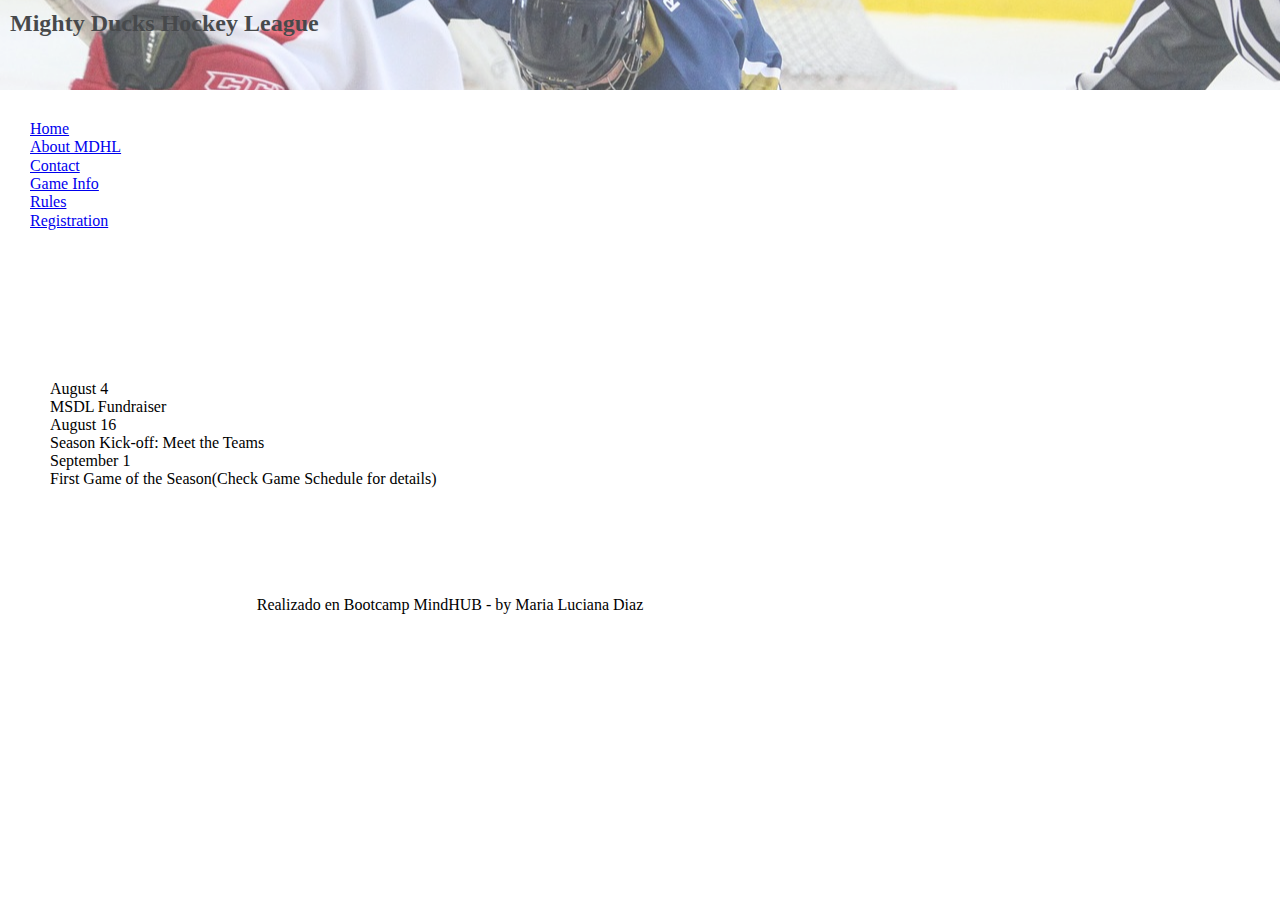
<file: index.html>
<!DOCTYPE html>
<html lang="en">
<head>
    <meta charset="UTF-8">
    <meta http-equiv="X-UA-Compatible" content="IE=edge">
    <meta name="viewport" content="width=device-width, initial-scale=1.0">
    <link rel="stylesheet" href="./styles/style.css">
    <link rel="shortcut icon" href="./assets/LogoMD.ico">
    <title>Mighty Ducks Hockey League</title>
</head>
<body >
    <header >
        <div class="banner" >                   
            <h1 class="titulo">Mighty Ducks Hockey League</h1>
            <!--<img  class="img-banner" src="./assets/image/design1_image1.jpg">-->
                   
            
           
        </div>
        <div class="tituloylogo">
            <h2 class="titulo2">Upcoming Events</h2> 
            <img  class="logo" src="./assets/image/LogoMD.png" alt="Logo " > 
            <img class="img1" src="./assets/image/hockey1.jpg" alt="imagen jugador Mighty Ducks Hockey League" >

           
        </div>


     
    </header>
    
    <main >
        <div class="flex-container">
            <div class="csecundaria">
            
             
                <nav class="menu" >
                <a href="#">Home</a>
                <a href="./aboutmdhl.html">About MDHL</a>
                <a href="./contact.html">Contact</a>
                <a href="./game_info.html">Game Info</a>
                <a href="./rules.html">Rules</a>
                <a href="./registration.html">Registration</a>
                </nav>
                   
             </div>

            
            <div class="container">

               
                <ul ><li>August 4
                      <ul>
                        <li>MSDL Fundraiser
                        </li>
                     </ul>
                
                    <li >August 16
                    <ul>
                    <li >
                      Season Kick-off: Meet the Teams 
                    </li>
                    </ul>

                    
                <li >September 1 
                    <ul>
                <li >
                    First Game of the Season(Check Game Schedule for details)
                </li>
                    </ul>
                </ul>
        
            </div>
        
        </div> 
        <footer>
            <p>Realizado en Bootcamp MindHUB - by Maria Luciana Diaz</p>
        </footer>
    </main>
</body>
</html>
</file>
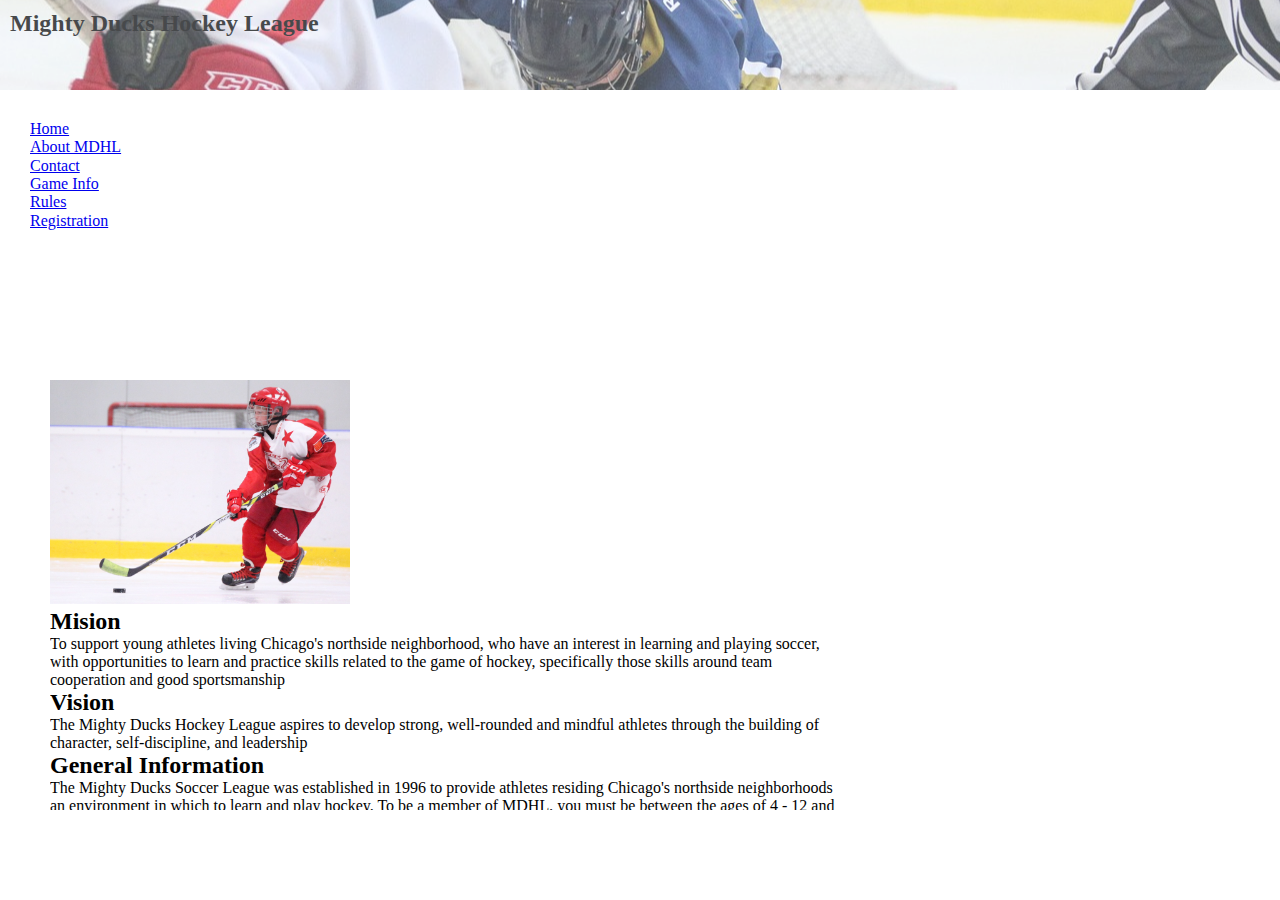
<file: aboutmdhl.html>
<!DOCTYPE html>
<html lang="en">
<head>
    <meta charset="UTF-8">
    <meta http-equiv="X-UA-Compatible" content="IE=edge">
    <meta name="viewport" content="width=device-width, initial-scale=1.0">
    <link rel="stylesheet" href="./styles/style.css">
    <link rel="shortcut icon" href="./assets/LogoMD.ico">
    <title>About Mighty Ducks Hockey League</title>
</head>
<body >
    <header >
        <div class="banner" >                   
            <h1 class="titulo">Mighty Ducks Hockey League</h1>
            <!--<img  class="img-banner" src="./assets/image/design1_image1.jpg">-->
                   
            
           
        </div>
           <div class="tituloylogo">
                <h2 class="titulo2">Upcoming Events</h2> 
                <img  class="logo" src="./assets/image/LogoMD.png" alt="Logo " > 
                <img class="img1" src="./assets/image/hockey1.jpg" alt="imagen jugador Mighty Ducks Hockey League" >

           
            </div>


     
    </header>
    
    <main>
        <div class="flex-container">
        <div class="csecundaria">
         
             
                <nav class="menu" >
                <a href="./index.html">Home</a>
                <a href="#">About MDHL</a>
                <a href="./contact.html">Contact</a>
                <a href="./game_info.html">Game Info</a>
                <a href="./rules.html">Rules</a>
                <a href="./registration.html">Registration</a>
                </nav>
              
        </div>
        <article class="container">
            <img src="./assets/image/hockey2.jpg" alt="jugador e hockey" width="300">
            
               <h2 > Mision</h2> 
               <p >To support young athletes living Chicago's northside neighborhood, who have an interest in 
                learning and playing soccer, with opportunities to learn and practice skills related to the game of 
                hockey, specifically those skills around team cooperation and good sportsmanship</p>
               <h2>Vision</h2> 
               <p >The Mighty Ducks Hockey League aspires to develop strong, well-rounded and mindful athletes 
                through the building of character, self-discipline, and leadership</p>
                <h2 > General Information</h2>
                <p >The Mighty Ducks Soccer League was established in 1996 to provide athletes residing Chicago's northside neighborhoods an environment in which to learn and play hockey. To be a member of MDHL, you must be between the ages of 4 - 12 and reside a Chicago northside neighborhood. MDHL ran by o small  full-time staff, and relies on the generous volunteer time of parents and previous league members</p>
            
            

            
        </article>
       
        <footer>
        <p>Realizado en Bootcamp MindHUB - by Maria Luciana Diaz</p>
        </footer>
        </div>
    </main>
</body>
</html>
</file>
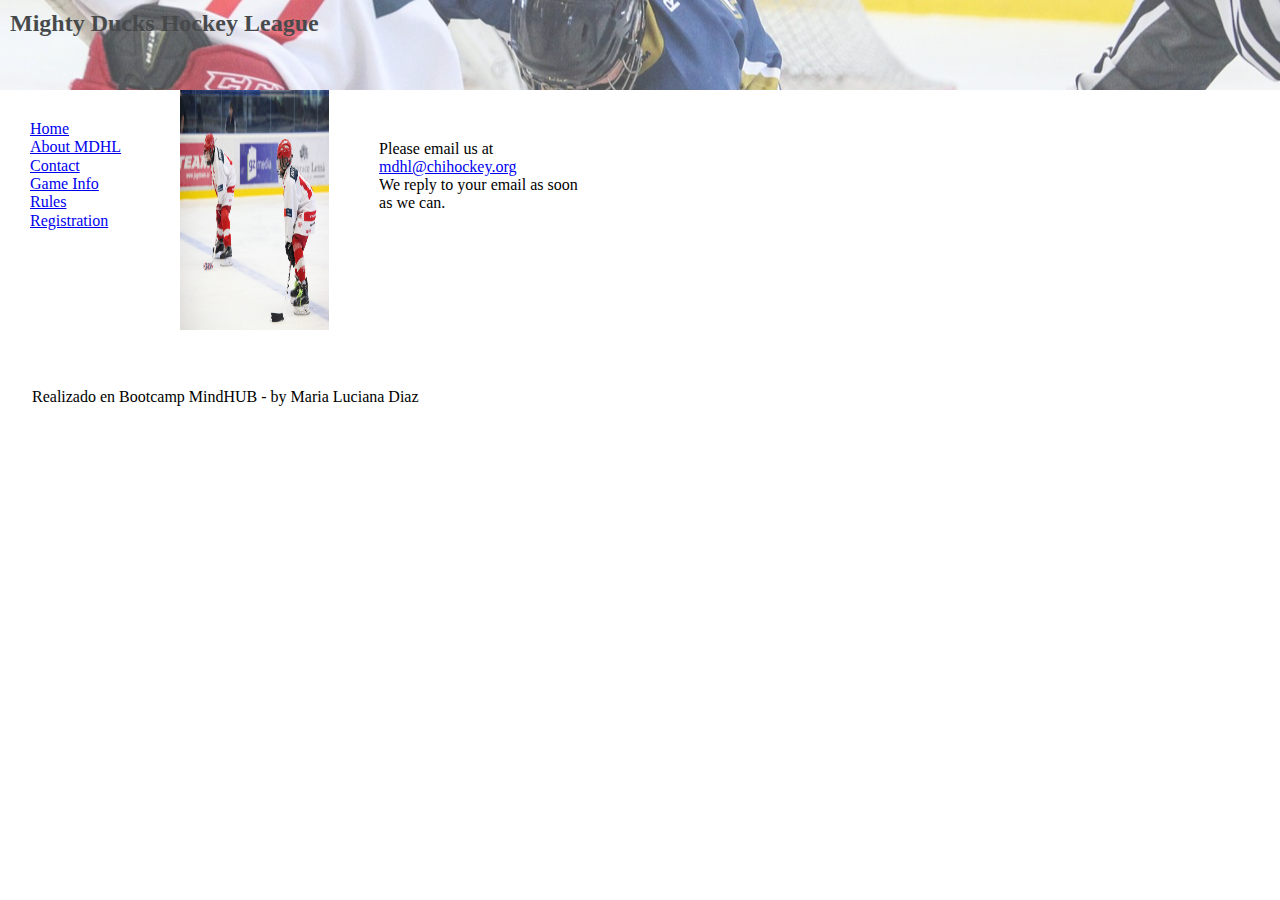
<file: contact.html>
<!DOCTYPE html>
<html lang="en">
<head>
    <meta charset="UTF-8">
    <meta http-equiv="X-UA-Compatible" content="IE=edge">
    <meta name="viewport" content="width=device-width, initial-scale=1.0">
    <link rel="stylesheet" href="./styles/style.css">
    <link rel="shortcut icon" href="./assets/LogoMD.ico">
    <title>Contact Mighty Ducks Hockey League</title>
</head>
<body >
    <header >
        <div class="banner" >                   
            <h1 class="titulo">Mighty Ducks Hockey League</h1>
            <!--<img  class="img-banner" src="./assets/image/design1_image1.jpg">-->
                   
            
           
        </div>
           <div class="tituloylogo">
                <h2 class="titulo2">Upcoming Events</h2> 
                <img  class="logo" src="./assets/image/LogoMD.png" alt="Logo " > 
                <img class="img1" src="./assets/image/hockey1.jpg" alt="imagen jugador Mighty Ducks Hockey League" >

           
            </div>


     
    </header>
    <main>
        <div class="flex-container">
        <div class="csecundaria">
            
             
                <nav class="menu" >
                <a href="./index.html">Home</a>
                <a href="./aboutmdhl.html">About MDHL</a>
                <a href="#">Contact</a>
                <a href="./game_info.html">Game Info</a>
                <a href="./rules.html">Rules</a>
                <a href="./registration.html">Registration</a>
                </nav>
                  
             
    
            
                <img class="img1" src="./assets/image/hockey3.jpg" alt="jugador hockey MD">

            
            <div class="container">

                <p> Please email us at <a href = "mailto:mdhl@chihockey.org ">mdhl@chihockey.org</a>  </p> 
                
              
            
            
                <p>We reply to your email as soon as we can.</p>
            </div>      
        </div>

            
        
        
        <footer>
<p>Realizado en Bootcamp MindHUB - by Maria Luciana Diaz</p>
        </footer>
        </div>
    </main>
</body>
</html>
</file>
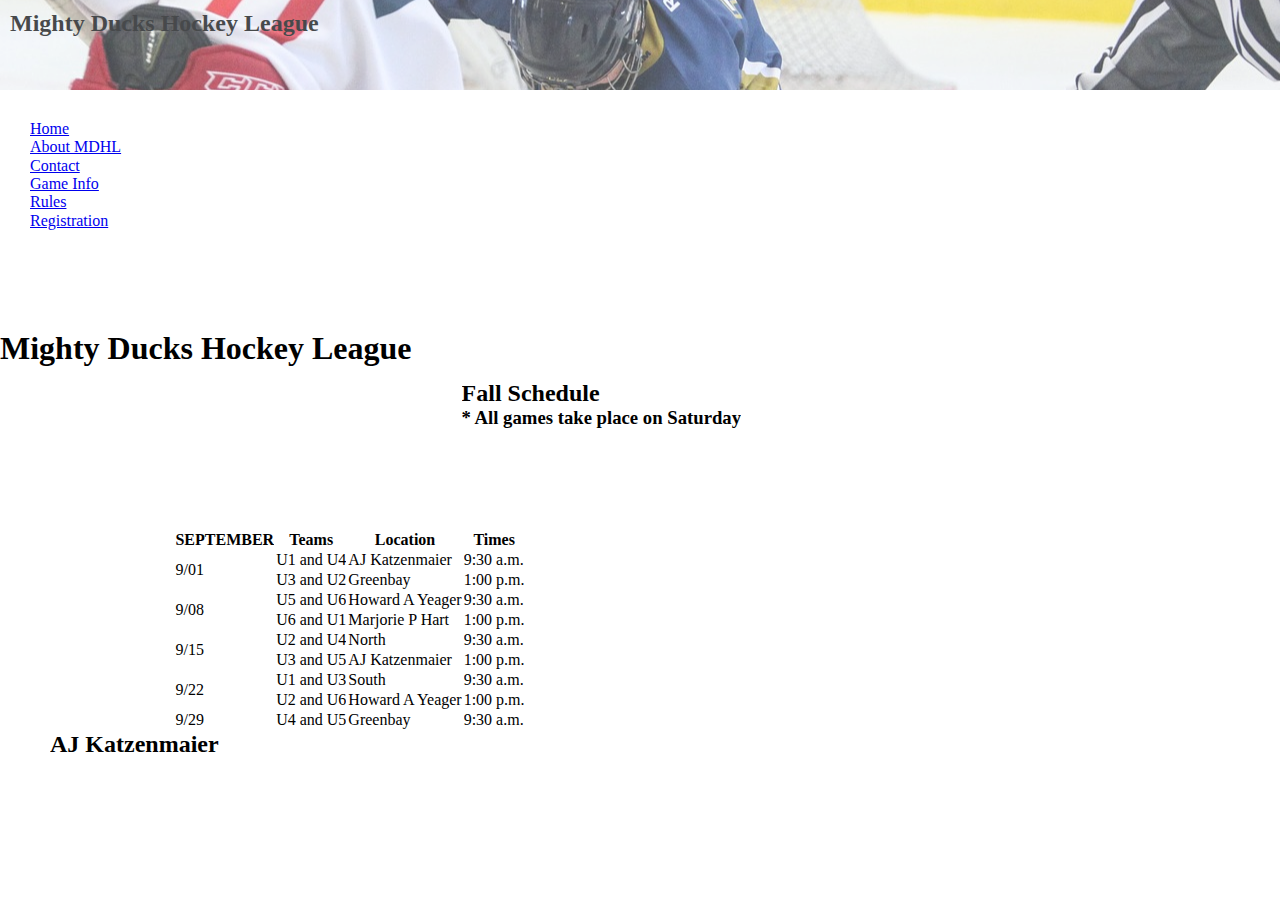
<file: game_info.html>
<!DOCTYPE html>
<html lang="en">
<head>
    <meta charset="UTF-8">
    <meta http-equiv="X-UA-Compatible" content="IE=edge">
    <meta name="viewport" content="width=device-width, initial-scale=1.0">
    <link rel="stylesheet" href="./styles/style.css">
    <link rel="shortcut icon" href="./assets/LogoMD.ico">
    <title>Mighty Ducks Hockey League</title>
</head>
<body>
    <header >
        <div class="banner" >                   
            <h1 class="titulo">Mighty Ducks Hockey League</h1>
            <!--<img  class="img-banner" src="./assets/image/design1_image1.jpg">-->
                   
            
           
        </div>
           <div class="tituloylogo">
                <h2 class="titulo2">Upcoming Events</h2> 
                <img  class="logo" src="./assets/image/LogoMD.png" alt="Logo " > 
                <!--<img class="img1" src="./assets/image/hockey1.jpg" alt="imagen jugador Mighty Ducks Hockey League" >-->

           
            </div>


     
    </header>
    <main>
        <div class="flex-container">
        <div class="csecundaria">
    
             
                <nav class="menu" >
                <a href="./index.html">Home</a>
                <a href="./aboutmdhl.html">About MDHL</a>
                <a href="./contact.html">Contact</a>
                <a href="#">Game Info</a>
                <a href="./rules.html">Rules</a>
                <a href="./registration.html">Registration</a>
                </nav>
        
        </div>        
              <h1>Mighty Ducks Hockey League</h1>
        <div class="container">

           
           <caption> <h2>Fall Schedule</h1>
            <h3>* All games take place on Saturday</h3></caption>
        </div>
      
        <div class="container">
            <table >
                <thead>
                <tr>
                    <th>SEPTEMBER</th>
                    <th>Teams</th>
                    <th>Location</th>
                    <th>Times</th>
                </tr>
                </thead>
                <tbody>
	            <tr>
		            <td rowspan="2">9/01  </td>
		            <td>U1 and U4</td>
                    <td>AJ Katzenmaier</td>
                    <td>9:30 a.m.</td>
	            </tr>
                
	            <tr>
                   
		            <td>U3 and U2</td>
                    <td>Greenbay</td>
                    <td>1:00 p.m.</td>
	            </tr>
                <tr>
                    <td rowspan="2">9/08</td>
		            <td>U5 and U6</td>
                    <td>Howard A Yeager</td>
                    <td>9:30 a.m.</td>
	            </tr>
                <tr>
                  
		            <td>U6 and U1</td>
                    <td>Marjorie P Hart</td>
                    <td>1:00 p.m.</td>
	            </tr>
                <tr>
                    <td rowspan="2">9/15</td>
		            <td>      U2 and U4</td>
                    <td>      North</td>
                    <td>9:30 a.m.</td>
	            </tr>
                <tr>
                    
		            <td>U3 and U5</td>
                    <td>AJ Katzenmaier</td>
                    <td>1:00 p.m.</td>
	            </tr>
                <tr>
                    <td rowspan="2">9/22</td>
		            <td>      U1 and U3</td>
                    <td>      South</td>
                    <td>9:30 a.m.</td>
	            </tr>
                <tr>
                    
		            <td>U2 and U6</td>
                    <td>Howard A Yeager</td>
                    <td>1:00 p.m.</td>
	            </tr>
                <tr>
                    <td rowspan="2">9/29</td>
		            <td>      U4 and U5</td>
                    <td>      Greenbay</td>
                    <td>9:30 a.m.</td>
	            </tr>
                </tbody>
                  
            </table>
            <h2>AJ Katzenmaier</h2>
            <iframe src="https://www.google.com/maps/embed?pb=!1m18!1m12!1m3!1d2949.7804581651108!2d-87.86499328519459!3d42.32588114525309!2m3!1f0!2f0!3f0!3m2!1i1024!2i768!4f13.1!3m3!1m2!1s0x880f932fbc6ba7cd%3A0xcf2bbe275c6da815!2sAJ%20Katzenmaier%20Academy!5e0!3m2!1ses!2sar!4v1675889172236!5m2!1ses!2sar" width="400" height="300" style="border:0;" allowfullscreen="" loading="lazy" referrerpolicy="no-referrer-when-downgrade"></iframe>
           <h2>Greenbay</h2>
            <iframe src="https://www.google.com/maps/embed?pb=!1m18!1m12!1m3!1d19890.380784158377!2d-88.02343473744725!3d44.51455978074019!2m3!1f0!2f0!3f0!3m2!1i1024!2i768!4f13.1!3m3!1m2!1s0x8802e2e809b380f3%3A0x6370045214dcf571!2sGreen%20Bay%2C%20Wisconsin%2C%20EE.%20UU.!5e0!3m2!1ses!2sar!4v1675889311404!5m2!1ses!2sar" width="600" height="450" style="border:0;" allowfullscreen="" loading="lazy" referrerpolicy="no-referrer-when-downgrade"></iframe>
        </div>
    
        <div class="container">
            <p> Facility Type: Outdoor</p>
            <p> Additional Information: if deemed necessary by MDHL games may be shortened or cancelled due to extreme weather conditions.</p>
            <p>Please direct all questions to: Michael Randall, League Coordinator</p>
            <p> Phone:(630)690-8132</p>
            <p>Email:michael.randall@(chihockey.org</p>
        </div>
         <footer>
        <p>Realizado en Bootcamp MindHUB - by Maria Luciana Diaz</p>
    </footer>
        </div>
    </main>
   
</body>
</file>
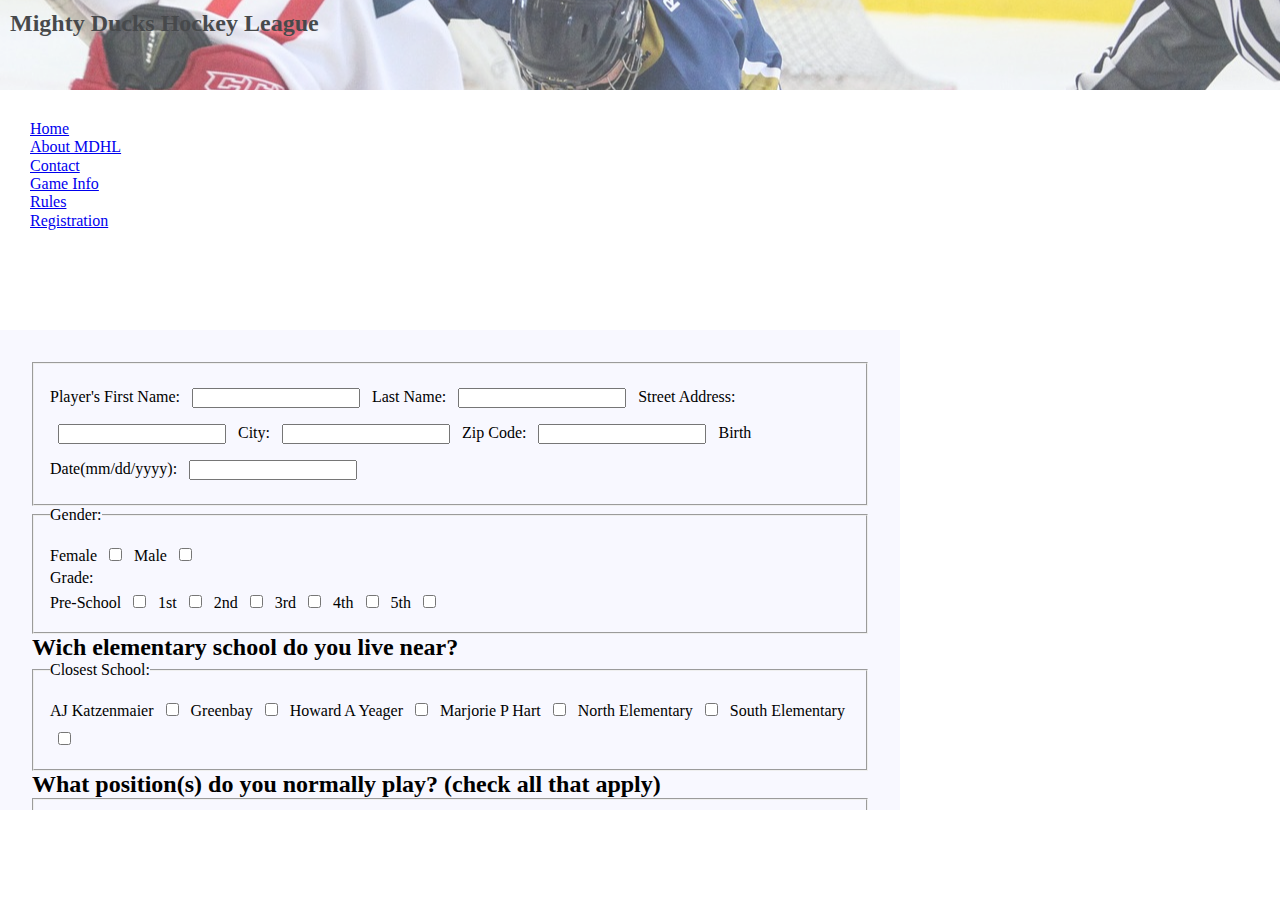
<file: registration.html>
<!DOCTYPE html>
<html lang="en">
<head>
    <meta charset="UTF-8">
    <meta http-equiv="X-UA-Compatible" content="IE=edge">
    <meta name="viewport" content="width=device-width, initial-scale=1.0">
    <link rel="stylesheet" href="./styles/style.css">
    <link rel="shortcut icon" href="./assets/LogoMD.ico">
    <title>Mighty Ducks Hockey League</title>
</head>
<body >
    <header >
        <div class="banner" >                   
            <h1 class="titulo">Mighty Ducks Hockey League</h1>
            <!--<img  class="img-banner" src="./assets/image/design1_image1.jpg">-->
                   
            
           
        </div>
        <div class="tituloylogo">
            <h2 class="titulo2">Upcoming Events</h2> 
            <img  class="logo" src="./assets/image/LogoMD.png" alt="Logo " > 
         

           
        </div>


     
    </header>
    <main >
        <div class="flex-container">
            <div class="csecundaria">
            
             
                <nav class="menu" >
                <a href="./index.html">Home</a>
                <a href="./aboutmdhl.html">About MDHL</a>
                <a href="./contact.html">Contact</a>
                <a href="./game_info.html">Game Info</a>
                <a href="./rules.html">Rules</a>
                <a href="#">Registration</a>
                </nav>
                   
             </div>
            </div> 
          <div>
            
                <form action="./show_data.html" method="get">
                    <fieldset>
                        <label for="nombre">Player's First Name:</label>
                        <input type="text" id="nombre">
                        <label for="apellido">Last Name:</label>
                        <input type="text" id="apellido">
                        <label for="edad">Street Address:</label>
                        <input type="text" id="edad">
                        <label for="edad">City:</label>
                        <input type="text" id="edad">
                        <label for="edad">Zip Code:</label>
                        <input type="text" id="edad">
                        <label for="edad">Birth Date(mm/dd/yyyy):</label>
                        <input type="text" id="edad">
                       
                    </fieldset>
                        <fieldset>
                        <legend>Gender:</legend>
                        <label for="primario">Female</label>
                        <input type="checkbox" name="" id="primario">
                         <label for="primario">Male</label>
                        <input type="checkbox" name="" id="primario">
                        <legend>Grade:</legend>
                        <label for="primario">Pre-School</label>
                        <input type="checkbox" name="" id="primario">
                         <label for="primario">1st</label>
                        <input type="checkbox" name="" id="primario">
                        <label for="primario">2nd</label>
                        <input type="checkbox" name="" id="primario">
                        <label for="primario">3rd</label>
                        <input type="checkbox" name="" id="primario">
                        <label for="primario">4th</label>
                        <input type="checkbox" name="" id="primario">
                        <label for="primario">5th</label>
                        <input type="checkbox" name="" id="primario">
                       
                    </fieldset>
                    <h2>Wich elementary school do you live near?</h2>
                    <fieldset>
                    <legend>Closest School:</legend>
                    <label for="primario">AJ Katzenmaier</label>
                    <input type="checkbox" name="" id="primario">
                    <label for="primario">Greenbay</label>
                    <input type="checkbox" name="" id="primario">
                    <label for="primario">Howard A Yeager</label>
                    <input type="checkbox" name="" id="primario">
                    <label for="primario">Marjorie P Hart</label>
                    <input type="checkbox" name="" id="primario">
                    <label for="primario">North Elementary</label>
                    <input type="checkbox" name="" id="primario">
                    <label for="primario">South Elementary</label>
                    <input type="checkbox" name="" id="primario">
                </fieldset>
                <h2>What position(s) do you normally play? (check all that apply)</h2>
                    <fieldset>
                        
                        <label for="primario">Foward</label>
                        <input type="checkbox" name="" id="primario">
                        <label for="primario">Midfield</label>
                        <input type="checkbox" name="" id="primario">
                        <label for="primario">Defense</label>
                        <input type="checkbox" name="" id="primario">
                        <label for="primario">Goalkeeper</label>
                        <input type="checkbox" name="" id="primario">
                    </fieldset>
                    <fieldset>
                        <legend>Uniform Size:</legend>
                        <label for="primario">Youth Smal</label>
                        <input type="checkbox" name="" id="primario">
                        <label for="primario">Youth Medium</label>
                        <input type="checkbox" name="" id="primario">
                        <label for="primario">Youth Large </label>
                        <input type="checkbox" name="" id="primario">
                        <label for="primario">Small</label>
                        <input type="checkbox" name="" id="primario">
                        <label for="primario">Medium</label>
                        <input type="checkbox" name="" id="primario">
                        <label for="primario">Large</label>
                        <input type="checkbox" name="" id="primario">
                        <label for="primario">Extra-Large</label>
                        <input type="checkbox" name="" id="primario">
                    </fieldset>
                    <fieldset>
                        <h2>Permision to play</h2>
                        <legend>I, the parent or guardian of the minor registrant, agree that the registrant and I will abide by all the rules of the Mighty Ducks Hockey League (MDHL). In recognizing the possibility of physical injury associated with hockey and in consideration for the "League" accepting the registrant for its hockey programs and activities, I hereby release, discharge, and/or otherwise indemnify MDHL, their employees and associated personnel and volunteers, including the facilities used for practices and games, against any claim by or on behalf of the registrant as a result of the registrant participation in the program and/or being transported to or from MDHL sponsored activities which transportation.
                            By signing below, I hereby agree and authorize the above. In addition, by signing below, I also acknowledge that I read the cancellation policy and agree to its terms.</legend>

                            <label for="nombre">Parent/GuardianSignature:</label>
                        <input type="text" id="nombre">
                        <label for="apellido">Date:</label>
                        <input type="text" id="apellido">
                      
                     
                    </fieldset>
                    <input type="submit" value="Enviar formulario">
                    <input type="reset" value="limpiar el formulario">
                </form>
          </div>
            <footer>
                <p>Realizado en Bootcamp MindHUB - by Maria Luciana Diaz</p>
            </footer>
        </main>
    </body>
    </html>
</file>
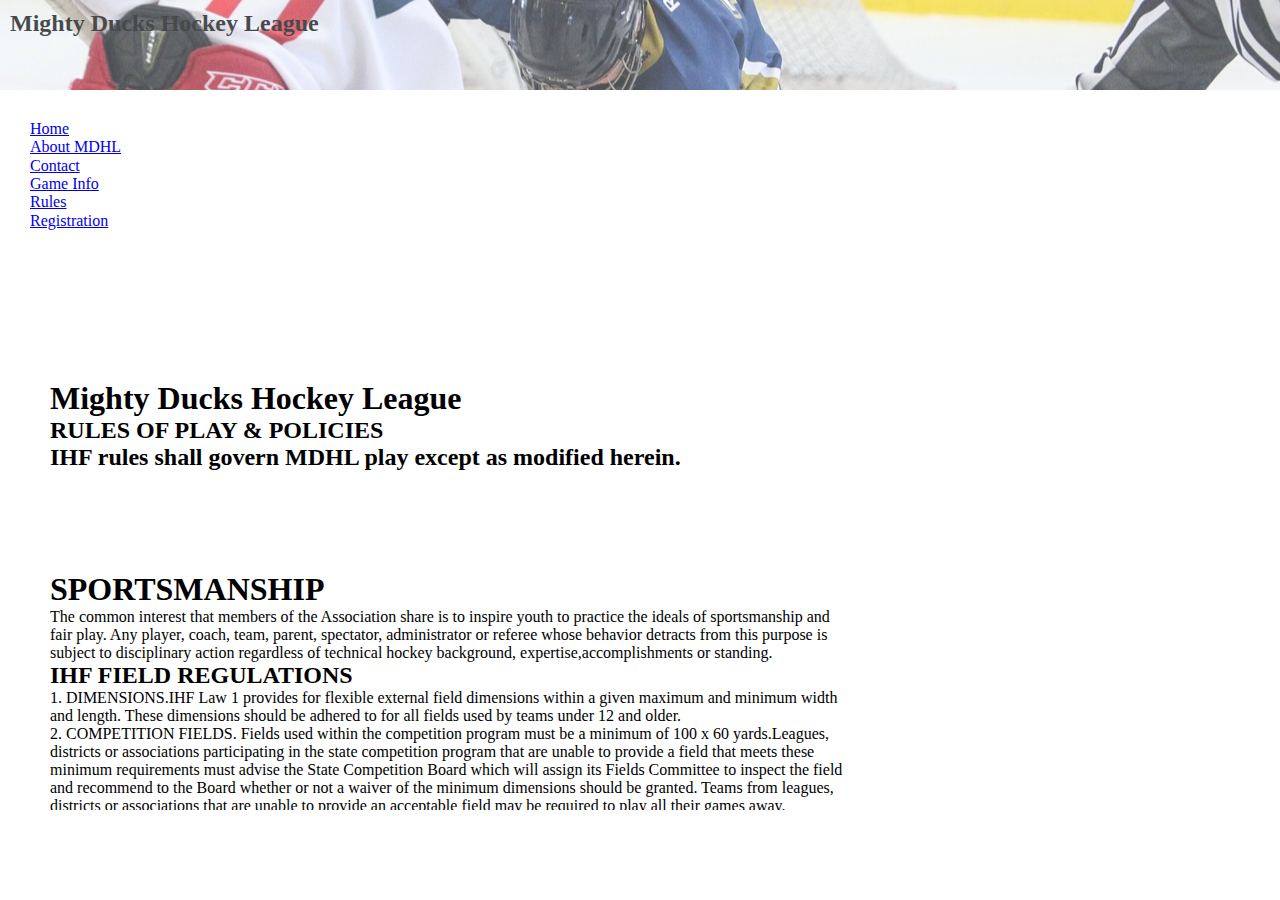
<file: rules.html>
<!DOCTYPE html>
<html lang="en">
<head>
    <meta charset="UTF-8">
    <meta http-equiv="X-UA-Compatible" content="IE=edge">
    <meta name="viewport" content="width=device-width, initial-scale=1.0">
    <link rel="stylesheet" href="./styles/style.css">
    <link rel="shortcut icon" href="./assets/LogoMD.ico">
    <title>Mighty Ducks Hockey League</title>
</head>

<body>
    <header >
        <div class="banner" >                   
            <h1 class="titulo">Mighty Ducks Hockey League</h1>
            <!--<img  class="img-banner" src="./assets/image/design1_image1.jpg">-->
                   
            
           
        </div>
           <div class="tituloylogo">
                <h2 class="titulo2">Upcoming Events</h2> 
                <img  class="logo" src="./assets/image/LogoMD.png" alt="Logo " > 
                <img class="img1" src="./assets/image/hockey1.jpg" alt="imagen jugador Mighty Ducks Hockey League" >

           
            </div>


     
    </header>
    <main>
        <div class="flex-container">
        <div class="csecundaria">
        
                <nav class="menu" >
                <a href="./index.html">Home</a>
                <a href="./aboutmdhl.html">About MDHL</a>
                <a href="./contact.html">Contact</a>
                <a href="./game_info.html">Game Info</a>
                <a href="#">Rules</a>
                <a href="./registration.html">Registration</a>
                </nav>
                   
        </div> 
         <div class="container">
            <h1> Mighty Ducks Hockey League</h1>
            <h2>RULES OF PLAY & POLICIES</h2>
            <h2>IHF rules shall govern MDHL play except as modified herein.</h2>
        </div>  
        <div class="container">
            
        <h1>SPORTSMANSHIP</h1>
        <p>The common interest that members of the Association share is to inspire youth to practice the ideals of sportsmanship and fair play. Any player, coach, team, parent, spectator, administrator or referee whose behavior detracts from this purpose is subject to disciplinary action regardless of technical hockey background, expertise,accomplishments or standing.</p>
        <h2>IHF FIELD REGULATIONS</h2>
        <ol> 
            <li>1. DIMENSIONS.IHF Law 1 provides for flexible external field dimensions within a given maximum and minimum width and length. These dimensions should be adhered to for all fields used by teams under 12 and older.</li>
            <li>2. COMPETITION FIELDS. Fields used within the competition program must be a minimum of 100 x 60 yards.Leagues, districts or associations participating in the state competition program that are unable to provide a field that meets these minimum requirements must advise the State Competition Board which will assign its Fields Committee to inspect the field and recommend to the Board whether or not a waiver of the minimum dimensions should be granted. Teams from leagues, districts or associations that are unable to provide an acceptable field may be required to play all their games away.</li>
            <li>3. FIELDS USED BY YOUNG AGE GROUPS </li>
        </ol>
        <ol>
            <li>
                a. U-6 play on a field approximately 20 X 40 yards with no penalty areas. Fields for older age groups should be progressively larger.
            </li>
            <li>
                b. U-8 plays on a field 40-50 yards in length and 20-30 yards width.
            </li>
            <li>
                c. U-10 play on a field 70-80 yards in length and 40-50 yards in width.
            </li>
            <li>
                d. In addition, fields used by young age groups may have their internal dimensions and size of goal similarly modified.
            </li>
        </ol>
        <h3> ALL-PLAY</h3>
        <p>All-play means that every recreation player on every team shall play atleast fifty percent of each game. Coaches in the competition program are encouraged to play their players 50% of each game. o A Coach shall be permitted to not play a player 50% of each game under special circumstances, e.g., unexcused absences from practice and/or games, ungentlemanly conduct at practice and/or games, and injuries. 
        </p>
        </div>

 <footer>
        <p>Realizado en Bootcamp MindHUB - by Maria Luciana Diaz</p>
    </footer>
        </div> 
    </main>
   

</body>
</file>
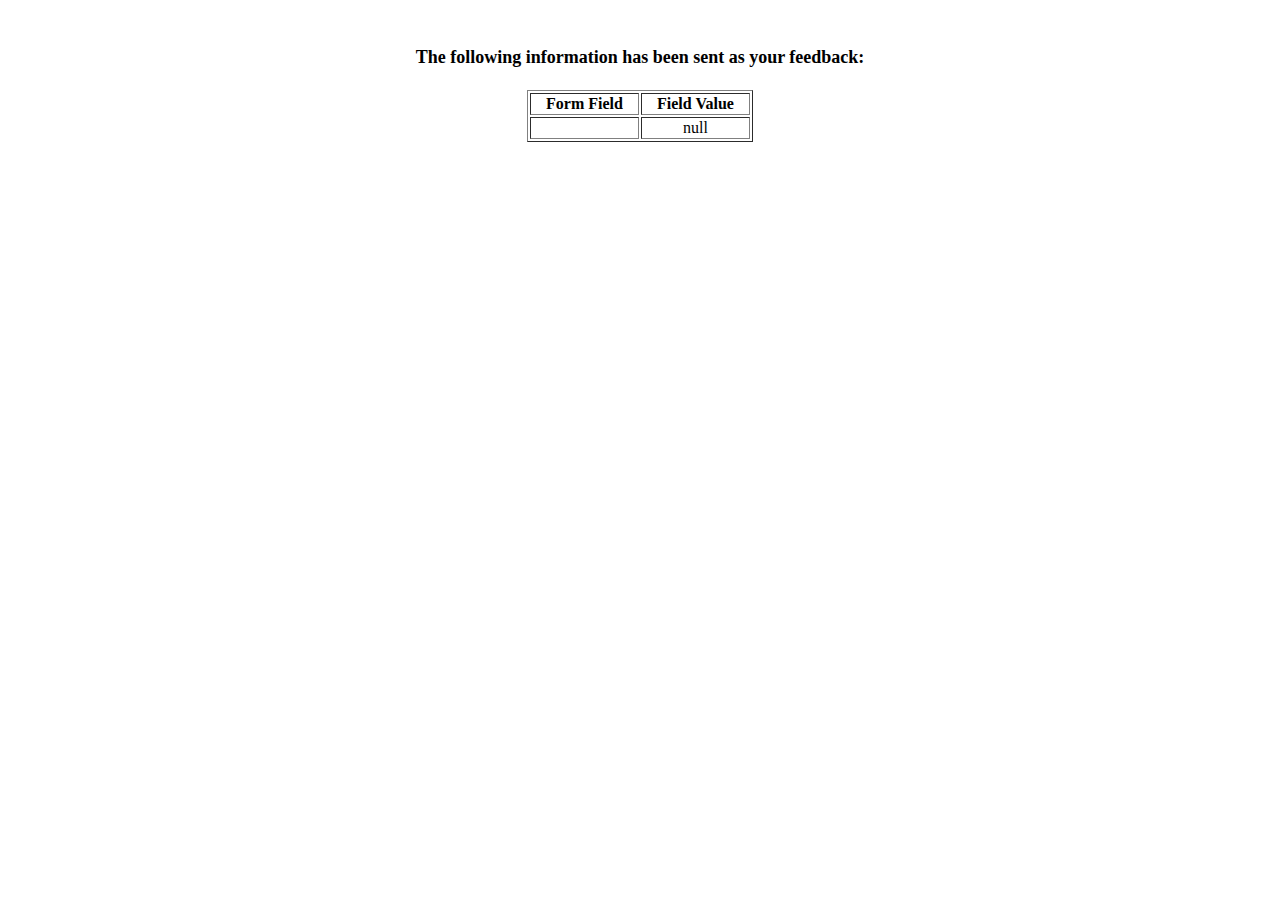
<file: show_data.html>
<html>
<head>
<title>Feedback Sent</title>
</head>
<body>
<p align=center>&nbsp;</p>
<h1 align=center><font size="+1">The following information has been sent as your
  feedback:</font></h1>

<table border="1" align=center width="226">
  <tr>
    <th align="center">Form Field</th>
    <th align="center">Field Value</th>
  </tr>

<script language="javascript">
var args = location.search.substr(1).split('&');
for (var i = 0; i < args.length; ++i) {
  var parts = args[i].split('=');
  if (parts != null) {
    var field = parts[0];
    var value = parts[1];
    if (value == null) {
      value = "null"
    }
    else {
      value = '"' + unescape(value.replace(/\+/g, ' ')) + '"';
    }

    document.writeln('<tr><td align="center">' + field + '</td>');
    document.writeln('<td align="center">' + value + '</td></tr>');
  }
}
</script>

<noscript>
<tr><td>
<p>You need to turn on Javascript in your browser.</p>

<p>In Microsoft Internet Explorer 4 or greater:</p>
<ul>
<li>From the "Tools" menu (in IE 4, it's the "View" menu), select "Internet Options".</li>
<li>Click on the "Security" tab.</li>
<li>Click on the "Custom Level" button. (In IE 4, select "Custom"
and then click on "Settings...".)</li>
<li>Under "Active scripting" make sure "Enable" is selected.</li>
</ul>

<p>In Netscape version 4 or greater:</p>
<ul>
<li>From the <b>Edit</b> menu, select <b>Preferences</b>.</li>
<li>In the <b>Category</b> list on the left, click on the word "Advanced".</li>
<li>In the panel on the right, make sure "Enable JavaScript" is checked.</li>
<li>Click the <b>OK</b> button.</li>
</ul>

</td></tr>
</noscript>

</table>
</body>
</html>
</file>
<file: styles/style.css>
*{
    margin: 0;
    padding: 0;
  
    box-sizing: border-box;
    
    font-family: cursive;
    overflow:auto
    
    
}


header{
    height: 10vh;
    background-color: aliceblue;
}
main{
    height: 80vh;
    width: 100vh;

}
form{
    padding: 2rem;
    background-color: ghostwhite;
}
fieldset{
    padding: 1rem;
}
input{
    margin: 0.5rem;
}

.banner{
 
    background-image: url("../assets/image/design1_image1.jpg");
    background-clip: border-box;
    background-position: center;
    height: 20em;
    opacity: 70%;
    align-items: baseline;
    position: relative;
    display: block;
   

  
} 


.container{
  
    flex-wrap: wrap;
    
    padding: 20px;
    margin: 30px;
    position: -webkit-sticky;
    
}
.tituloylogo{
    align-items: stretch;
    position: relative;
    box-sizing: border-box;
    align-content: center;
 
    object-fit: contain;
  

}

.logo{
    background-color: white;
  position: absolute;
    top: -1em;
    left: 60em;
    width: 13.5%;
    box-sizing: content-box;

}


.titulo{
    background-color: transparent;
    color:black;
    font-size: x-large; 
    font-weight: bold;
    padding: 10px;
    position:absolute;
    box-sizing: content-box;
    position: relative;
}
.titulo2{
    background-color: black;
    color: white;
}
.img1{
    width: 200px;
}
.flex-container{
    display: flex;
  flex-wrap: wrap;
}
.csecundaria{
    

    position: relative;
    box-sizing:content-box;
    object-fit: contain;
    align-items: stretch;
    align-content: stretch;
    box-sizing: content-box;
   
    display: flex;
    height: 15rem;
    width: 15rem;
    justify-content: left;

    width: 70%;


    

}
table {margin-left: auto;
    margin-right: auto;}



.menu{
    
    align-items: center;
    height: 150px;
    width: 200px;
    padding: 20px;
    margin: 10px;
    display: inline-grid;
}

.listafechas {
    list-style:circle;
    list-style-type: circle;
    display:list-item;
    align-content: space-between;

    position: relative;
 
    box-sizing: content-box;
    width: 50%;
   
    padding: 5px;
    margin: 20px;
}
footer{
  
    padding-top:  2vmax;
    margin: 2em;
    align-self: center;
 
    align-content: center;
    text-align: center;
}
</file>
